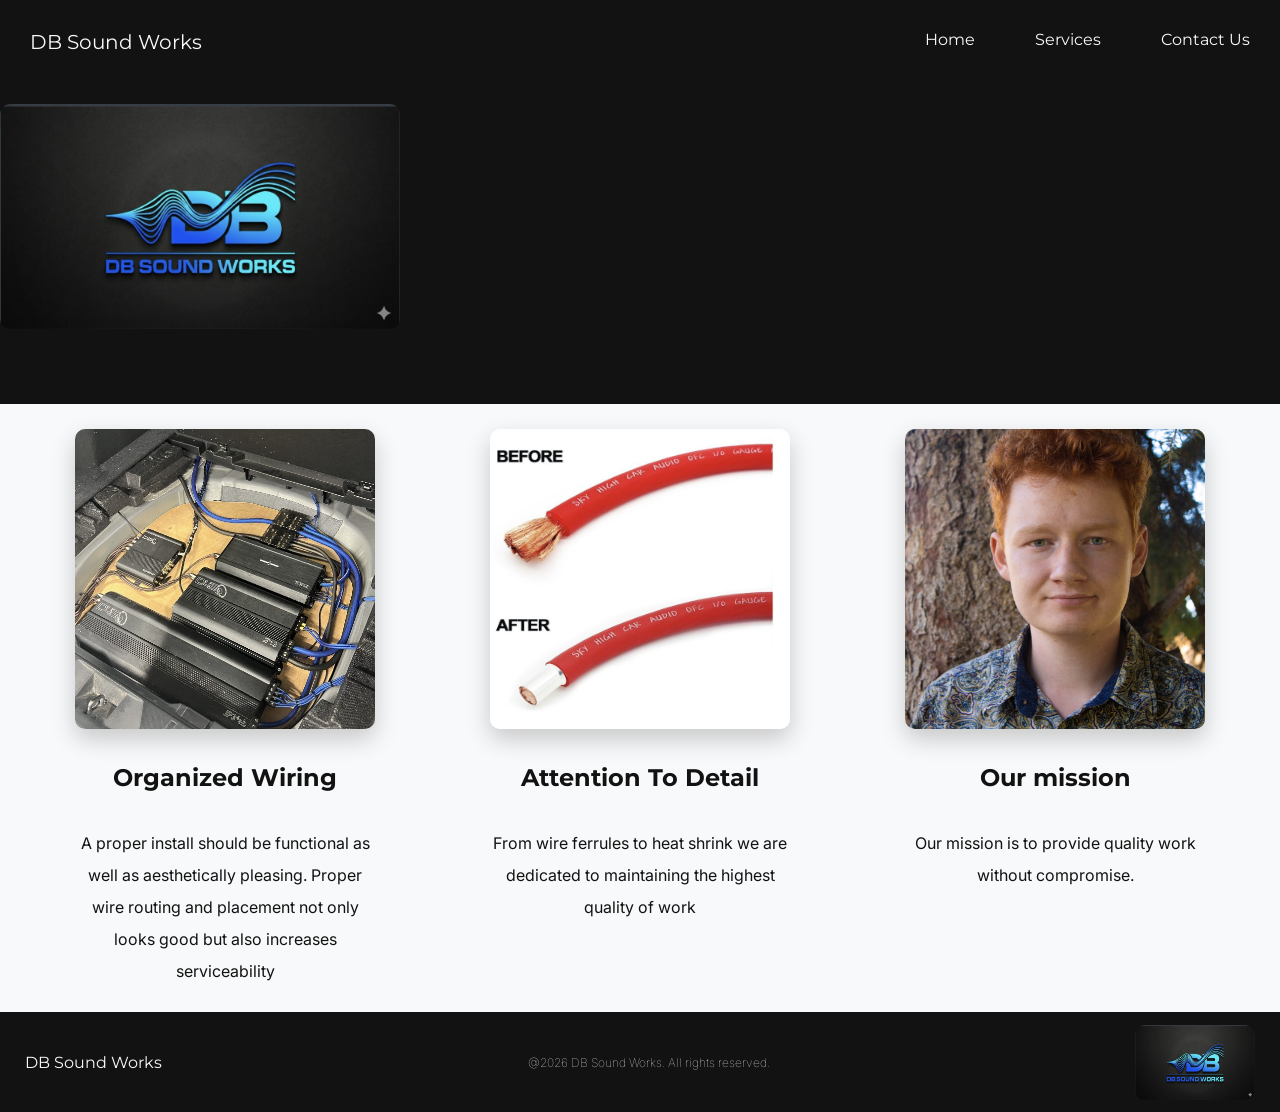
<file: index.html>
<!DOCTYPE html>
<html lang="en">
<head>
    <meta charset="UTF-8">
    <title>Homepage</title>
    <link rel="stylesheet" href="styles.css">
</head>
<body>

    <header>
        <nav>
            <a href="" id="title-button">DB Sound Works</a>
            <div id="nav-buttons">
                <a href="">Home</a>
                <a href="services.html">Services</a>
                <a href="contact_us.html">Contact Us</a>
            </div>
        </nav>
        <img src="images/Screenshot 2026-07-04 135305.jpg" alt="DB Logo">
    </header>

    <main>
        <div class="card">
            <img src="images/orgainzed_wiring.jpg" alt="organized wiring image">
            <h2>Organized Wiring</h2>
            <p>A proper install should be functional as well as aesthetically pleasing. Proper wire routing and placement not only looks good but also increases serviceability</p>
        </div>
        <div class="card">
            <img src="images/Screenshot 2026-07-06 210413.jpg" alt="attention to detail image">
            <h2>Attention To Detail</h2>
            <p>From wire ferrules to heat shrink we are dedicated to maintaining the highest quality of work</p>
        </div>
        <div class="card" id="our-mission-card">
            <img src="images/Franklin_009_Original.jpg" alt="creator picture">
            <h2>Our mission</h2>
            <p>Our mission is to provide quality work without compromise.</p>
        </div>
    </main>

    <footer>
        <a href="" id="title-footer">DB Sound Works</a>
        <p>@2026 DB Sound Works. All rights reserved.</p>
        <a href="" id="footer-img">
            <img src="images/Screenshot 2026-07-04 135305.jpg" alt="logo">
        </a>
    </footer>

</body>
</html>
</file>
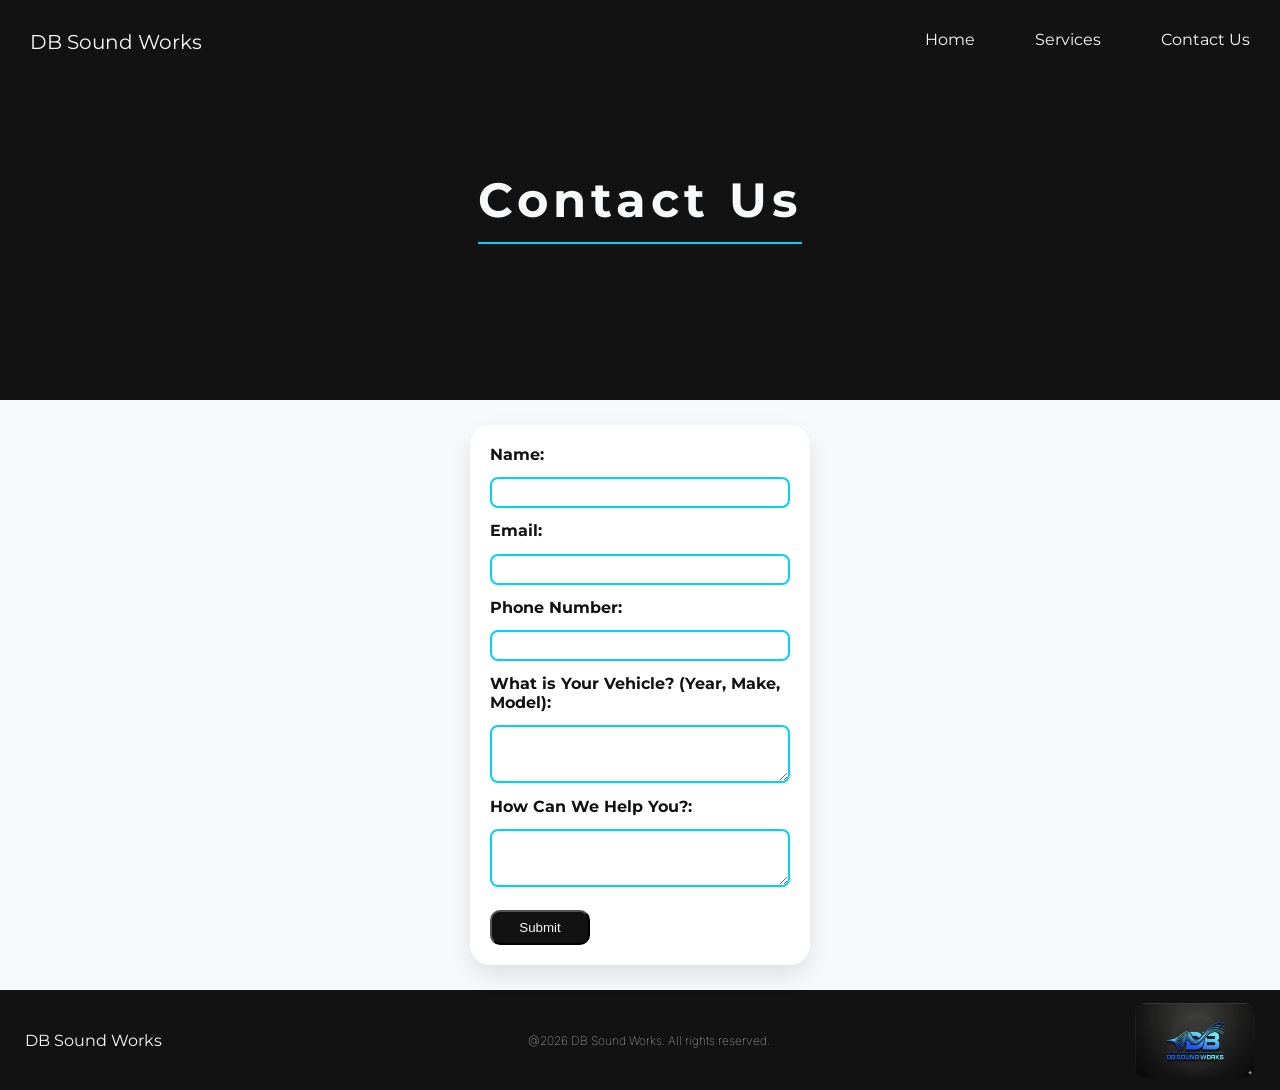
<file: contact_us.html>
<!DOCTYPE html>
<html lang="en">
<head>
    <meta charset="UTF-8">
    <title>Contact Us</title>
    <link rel="stylesheet" href="styles.css">

    <style>

        header {
            background-color: #121212;
            margin: 0;
            height: 400px;
            display: flex;
            flex-direction: column;
            padding: 0;
        }

        header h1 {
            flex: 1;
            display: flex;
            justify-content: center;
            align-items: center;
            margin: 0;
            font-size: 3em;
            margin-bottom: 59.67px;
            letter-spacing: 5px;
            color: #F8F9FA;
            color: #F8F9FA;
            text-decoration: underline;
            text-underline-offset: 25px;
            text-decoration-thickness: 2px;
            text-decoration-color: #00D2FF;
        }

        main {
            display: flex;
            justify-content: center;
        }

        form {
            display: flex;
            flex-direction: column;
            height: 500px;
            width: 300px;
            justify-content: space-between;
            gap: 10px;
            background-color: white;
            padding: 20px;
            border-radius: 20px;
            box-shadow: 0 10px 25px rgba(0, 0, 0, 0.1);
        }

        form label {
            font-family: Montserrat;
            color: #121212;
            font-weight: bold;
        }

        form input {
            border-radius: 8px;
            height: 25px;
            border: 2px solid #00D2FF;
        }

        form textarea {
            border-radius: 8px;
            height: 50px;
            border: 2px solid #00D2FF;
            
        }

        form button {
            background-color: #00D2FF;
            background-color: #0055FF;
            background-color: #121212;
            color: #F8F9FA;
            width: 100px;
            height: 35px;
            border-radius: 10px;
            margin-top: 10px;
            transition: 0.3s;
        }

        form button:hover {
            transform: translateY(-3px);
            box-shadow: 0 10px 25px rgba(0, 0, 0, 0.2);
        }

    </style>
</head>
<body>
    
    <header>
        <nav>
            <a href="index.html" id="title-button">DB Sound Works</a>
            <div id="nav-buttons">
                <a href="index.html">Home</a>
                <a href="services.html">Services</a>
                <a href="">Contact Us</a>
            </div>
        </nav>
        <h1>Contact Us</h1>
    </header>

    <main>
        
        <form>

            <label>Name:</label>
            <input type="text" id="name" name="name" required>

            <label>Email:</label>
            <input type="email" id="email" name="email">
                
            <label>Phone Number:</label>
            <input type="tel" id="phone" name="phone">

            <label>What is Your Vehicle? (Year, Make, Model):</label>
            <textarea id="vehicle" name="vehicle"></textarea>

            <label>How Can We Help You?:</label>
            <textarea id="help" name="help"></textarea>

            <button type="submit" id="submit">Submit</button>

        </form>

    </main>

    <footer>
        <a href="index.html" id="title-footer">DB Sound Works</a>
        <p>@2026 DB Sound Works. All rights reserved.</p>
        <a href="index.html" id="footer-img">
            <img src="images/Screenshot 2026-07-04 135305.jpg" alt="logo">
        </a>
    </footer>

</body>
</file>
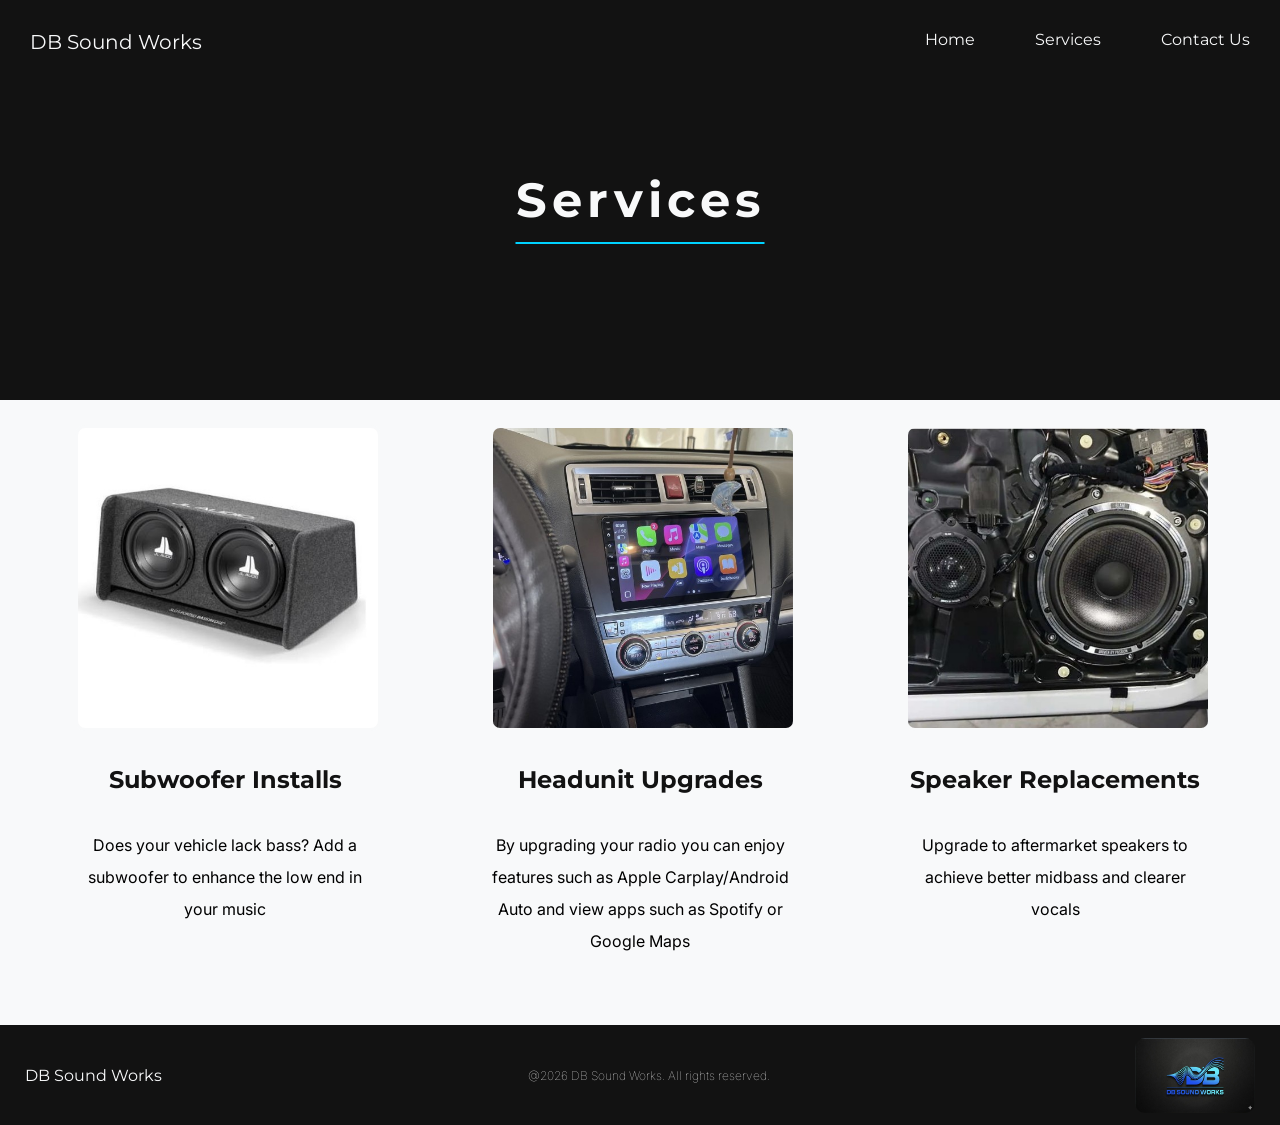
<file: services.html>
<!DOCTYPE html>
<html lang="en">
<head>
    <meta charset="UTF-8">
    <title>Services</title>

    <style>

        @import url('https://fonts.googleapis.com/css2?family=Inter:ital,opsz,wght@0,14..32,100..900;1,14..32,100..900&family=Montserrat:ital,wght@0,100..900;1,100..900&display=swap');

        body {
            margin: 0;
        }

        h1, h2, h3 {
            font-family: Montserrat;
        }

        p {
            font-family: Inter;
        }

        header {
            background-color: #121212;
            margin: 0;
            height: 400px;
            display: flex;
            flex-direction: column;
        }

        header h1 {
            flex: 1;
            display: flex;
            justify-content: center;
            align-items: center;
            margin: 0;
            font-size: 3em;
            margin-bottom: 59.67px;
            letter-spacing: 5px;
        }

        header nav {
            display: flex;
            justify-content: space-between;
            padding: 25px 25px 0;
        }

        header #nav-buttons{
            display: flex;
            justify-content: space-around;
            gap: 50px;
        }

        a {
            text-decoration: none;
            color: #F8F9FA;
            font-family: Montserrat;
            transition: 0.3s ease;
            font-size: 16px;
        }

        header nav #title-button {
            padding: 5px;
            font-size: 20px;
        }

        header nav #nav-buttons a {
            padding: 5px;
            border-radius: 10px;
        }

        header nav #nav-buttons a:hover {
            background-color: #F8F9FA;
            color: #121212;
            font-weight: bold;
            transform: translateY(-3px);
        }

        header h1 {
            color: #F8F9FA;
            text-decoration: underline;
            text-underline-offset: 25px;
            text-decoration-thickness: 2px;
            text-decoration-color: #00D2FF;
        }

        /* main styles */

        main {
            display: flex;
            justify-content: space-between;
            padding: 25px 75px 0px;
            background-color: #F8F9FA;
            /* border: 3px solid #00D2FF; */
        }

        .card img {
            width: 300px;
            height: 300px;
            border-radius: 10px;
            border: 3px solid #F8F9FA;
            transition: 0.3s;
        }

        .card img:hover {
            border-color: #00D2FF;
            box-shadow: 0 10px 25px rgba(0, 0, 0, 0.3);
            transform: translateY(-3px);
        }

        h2, p {
            margin: 0;
        }

        .card h2 {
            color: #121212;
            transition: 0.3s;
        }

        .card h2:hover {
            letter-spacing: 0.5px;
        }

        .card {
            display: flex;
            flex-direction: column;
            height: 600px;
            text-align: center;
            line-height: 2;
            width: 300px;
            gap: 25px;
        }


        /* footer styles */

        footer img {
            width: 120px;
            height: 75px;
            border-radius: 10px;
            margin-top: 5px;
        }

        footer {
            display: flex;
            justify-content: space-between;
            background-color: #121212;
            color: white;
            align-items: center;
            height: 100px;
            padding: 0px 25px;
        }

        footer #title-footer:hover {
            font-weight: bold;
        }

        footer p {
            color: inherit;
            font-size: 0.75em;
            font-weight: lighter;
        }
        
    </style>

</head>

<body>
    
    <header>
        <nav>
            <a href="index.html" id="title-button">DB Sound Works</a>
            <div id="nav-buttons">
                <a href="index.html">Home</a>
                <a href="">Services</a>
                <a href="contact_us.html">Contact Us</a>
            </div>
        </nav>
        <h1>Services</h1>
    </header>

    <main>
        <div class="card">
            <img src="images/subwoofer_installs.jpg" alt="subwoofer install image">
            <h2>Subwoofer Installs</h2>
            <p>Does your vehicle lack bass? Add a subwoofer to enhance the low end in your music</p>
        </div>
        <div class="card">
            <img src="images/headunit_upgrades.jpg" alt="head unit upgrades image">
            <h2>Headunit Upgrades</h2>
            <p>By upgrading your radio you can enjoy features such as Apple Carplay/Android Auto and view apps such as Spotify or Google Maps</p>
        </div>
        <div class="card">
            <img src="images/speaker_replacements.jpg" alt="speaker replacement image">
            <h2>Speaker Replacements</h2>
            <p>Upgrade to aftermarket speakers to achieve better midbass and clearer vocals</p>
        </div>
    </main>

    <footer>
        <a href="index.html" id="title-footer">DB Sound Works</a>
        <p>@2026 DB Sound Works. All rights reserved.</p>
        <a href="index.html" id="footer-img">
            <img src="images/Screenshot 2026-07-04 135305.jpg" alt="logo">
        </a>
    </footer>

</body>
</file>
<file: styles.css>
@import url('https://fonts.googleapis.com/css2?family=Inter:ital,opsz,wght@0,14..32,100..900;1,14..32,100..900&family=Montserrat:ital,wght@0,100..900;1,100..900&display=swap');

body {
    margin: 0;
}

h1, h2, h3 {
    font-family: Montserrat;
    color: #121212
}

p {
    font-family: Inter;
    color: #121212
}

/* Header styles */

header {
    background-color: #121212;
    margin: 0;
    padding-bottom: 75px;
}

header nav {
    display: flex;
    justify-content: space-between;
    padding: 25px 25px 0;
}

header #nav-buttons{
    display: flex;
    justify-content: space-around;
    gap: 50px;
}

a {
    text-decoration: none;
    color: #F8F9FA;
    font-family: Montserrat;
    transition: 0.3s ease;
    font-size: 16px;
}

header nav #title-button {
    padding: 5px;
    font-size: 20px;
}

/* nav #title-button:hover {
    font-weight: bold;
    color: #F8F9FA;
} */

header nav #nav-buttons a {
    padding: 5px;
    border-radius: 10px;
}

header nav #nav-buttons a:hover {
    background-color: #F8F9FA;
    color: #121212;
    font-weight: bold;
    transform: translateY(-3px);
}

header img {
    width: 400px;
    height: 225px;
    display: block;
    justify-self: center;
    border-radius: 10px;
    margin-top: 45px;
}

/* main styles */

main {
    display: flex;
    justify-content: space-between;
    padding: 25px 75px;
    background-color: #F8F9FA;
}

.card img {
    width: 300px;
    height: 300px;
    border-radius: 10px;
    box-shadow: 0 10px 25px rgba(0, 0, 0, 0.2);
    transition: 0.3s;
}

.card img:hover {
    transform: translateY(-3px);
}

.card h2{
    transition: 0.3s;
}

.card h2:hover {
    letter-spacing: 0.5px;
}

h2, p {
    margin: 0;
}

.card {
    display: flex;
    flex-direction: column;
    width: 300px;
    text-align: center;
    line-height: 2;
    gap: 25px;
}

.card .card-text {
    color: #121212;
}

#our-mission-card img {
    object-fit: cover;
}

/* footer styles */

footer img {
    width: 120px;
    height: 75px;
    border-radius: 10px;
    margin-top: 5px;
}

footer {
    display: flex;
    justify-content: space-between;
    background-color: #121212;
    color: #F8F9FA;
    align-items: center;
    height: 100px;
    padding: 0px 25px;
}

footer p {
    color: inherit;
    font-size: 0.75em;
    font-weight: lighter;
}

footer #title-footer:hover {
    font-weight: bold;
}
</file>
